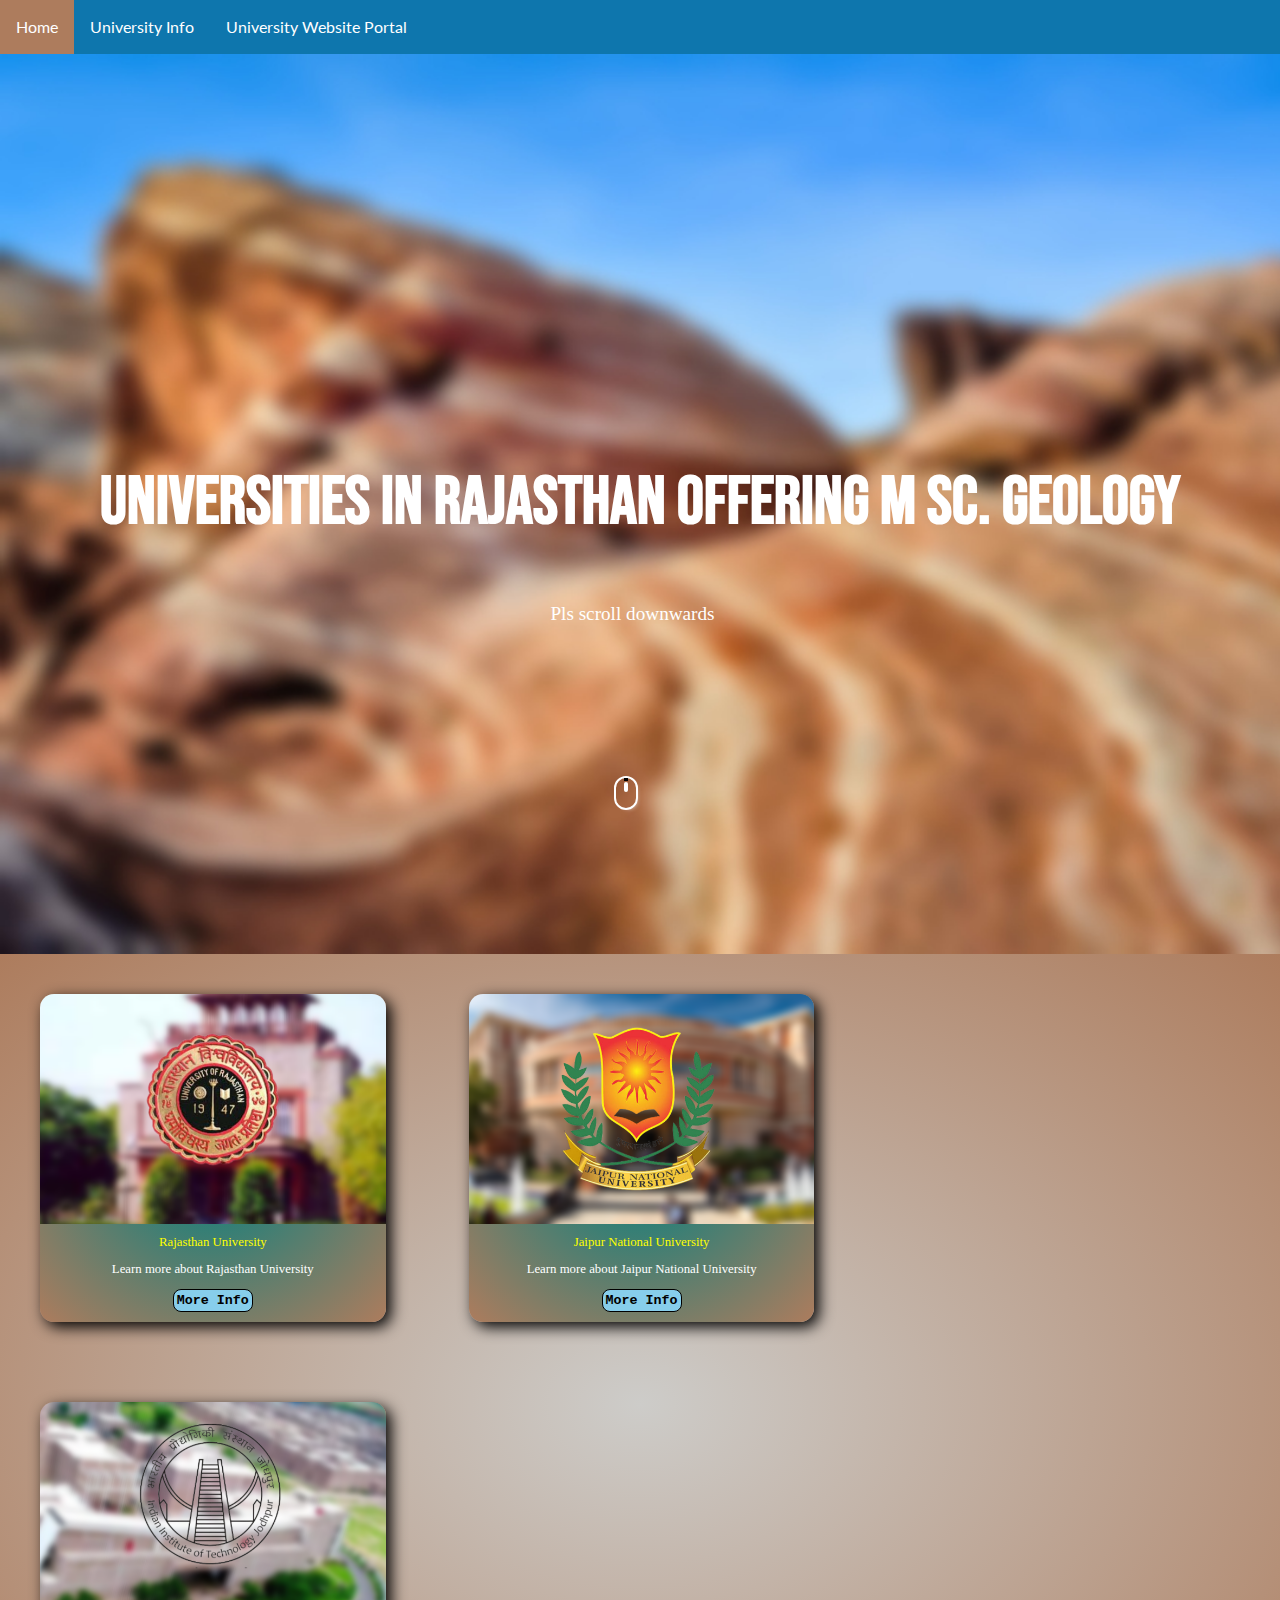
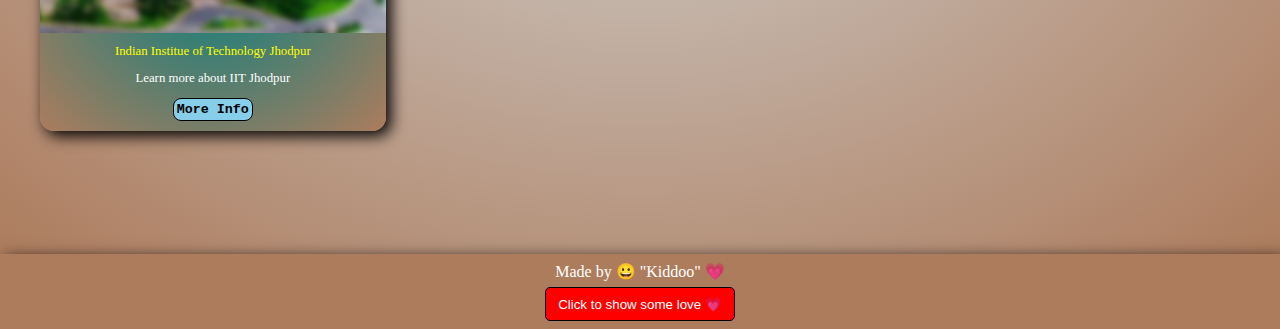
<file: index.html>
<!DOCTYPE html>

<html lang="en">

<head>

    <meta charset="UTF-8">

    <!--Making webiste responsive/adjustable over any device-->
    <meta name="viewport" content="width=device-width, initial-scale=1.0">


    <!--Reference to style links-->
    <link rel="stylesheet" href="style.css">

    <!--title to website-->
    <title>Universities in Rajasthan to pursue MSc. Geology</title>

</head>

<body>

<!-- Main Conatiner for storing sections -->

        <div class="container">

        <!-- Divison for navigation bar --> 

            <div class="navbar">
                <a href="index.html">Home</a>
                <a href="#sect2">University Info</a>
                <div class="dropdown">
                    <button class="dropbtn">University Website Portal 
                        <i class="fa fa-caret-down"></i>
                    </button>
                    <div class="dropdown-content">
                        <a href="https://www.uniraj.ac.in/">Rajasthan University</a>
                        <a href="https://www.uniraj.ac.in/">Jaipur National University</a>
                        <a href="https://www.uniraj.ac.in/">IIT Jhodpur</a>

                    </div>

                </div>

            </div>

            <!--Section 1 of the Page-->

            <section title="Section for Home Page" class="head1" id="sect1">

            <h1 id="header">UNIVERSITIES IN RAJASTHAN OFFERING M Sc. GEOLOGY</h1>
            <p>Pls scroll downwards</p>
            <div class="icon-scroll">
            </div>

            </section>
        
            <!-- Section 2 of page for making image cards -->

            <section title="Sections for Image Cards" class="uni-info" id="sect2">

                <div class="maincard">

                <!-- Image card for Rajasthan University -->

                <div class="uni-info-card">
                    <div class="logo">
                        <a href="https://www.uniraj.ac.in/" target="_blank" rel="noopener noreferrer">
                            <img id="logoimg" src="unirajcard.png">
                        </a>
                    </div>      
                    
                    <div class="t">Rajasthan University
                    </div>

                    <div class="des">

                    <a href="uniraj.htm" target="_blank" rel="noopener noreferrer">
                          <p>Learn more about Rajasthan University</p>
                    </a>      
                       
                        <a href="uniraj.htm" target="_blank" rel="noopener noreferrer">
                            <button>More Info</button>
                        </a>
                    </div>
                </div>

                <!--card for jnu-->

                <div class="uni-info-card">
                    <div class="logo">
                        <a href="" target="_blank" rel="noopener noreferrer">
                            <img id="logoimg" src="jnucard.png">
                        </a>
            
                    </div>

                    <div class="t">Jaipur National University
                    </div>

                    <div class="des">
                        <a href="jaipurnu.htm" target="_blank" rel="noopener noreferrer">
                            <p>Learn more about Jaipur National University</p>
                        </a>
                
                        <a href="jaipurnu.htm" target="_blank" rel="noopener noreferrer">
                            <button>More Info</button>
                        </a>
                    </div>
                </div>


                <!--card for iit jhodpur-->

                <div class="uni-info-card">
                    <div class="logo">
                        <a href="" target="_blank" rel="noopener noreferrer">
                            <img id="logoimg" src="iitjcard.png">
                        </a>
        
                    </div>

                    <div class="t">Indian Institue of Technology Jhodpur
                    </div>

                    <div class="des">
                        <a href="iitjhodpur.htm" target="_blank" rel="noopener noreferrer">
                            <p>Learn more about IIT Jhodpur</p>
                        </a>
                
                        <a href="iitjhodpur.htm" target="_blank" rel="noopener noreferrer">
                            <button>More Info</button>
                        </a>
                    </div>
                </div>

                </div>
                
            </section>

        </div>


<footer>Made by &#128512 "Kiddoo" &#128151 

    <a href="ssl.html" target="_blank" rel="noopener noreferrer"><button id="Showsomelove" >Click to show some love &#128151</button></a>

</footer>
</body>

</html>
</file>
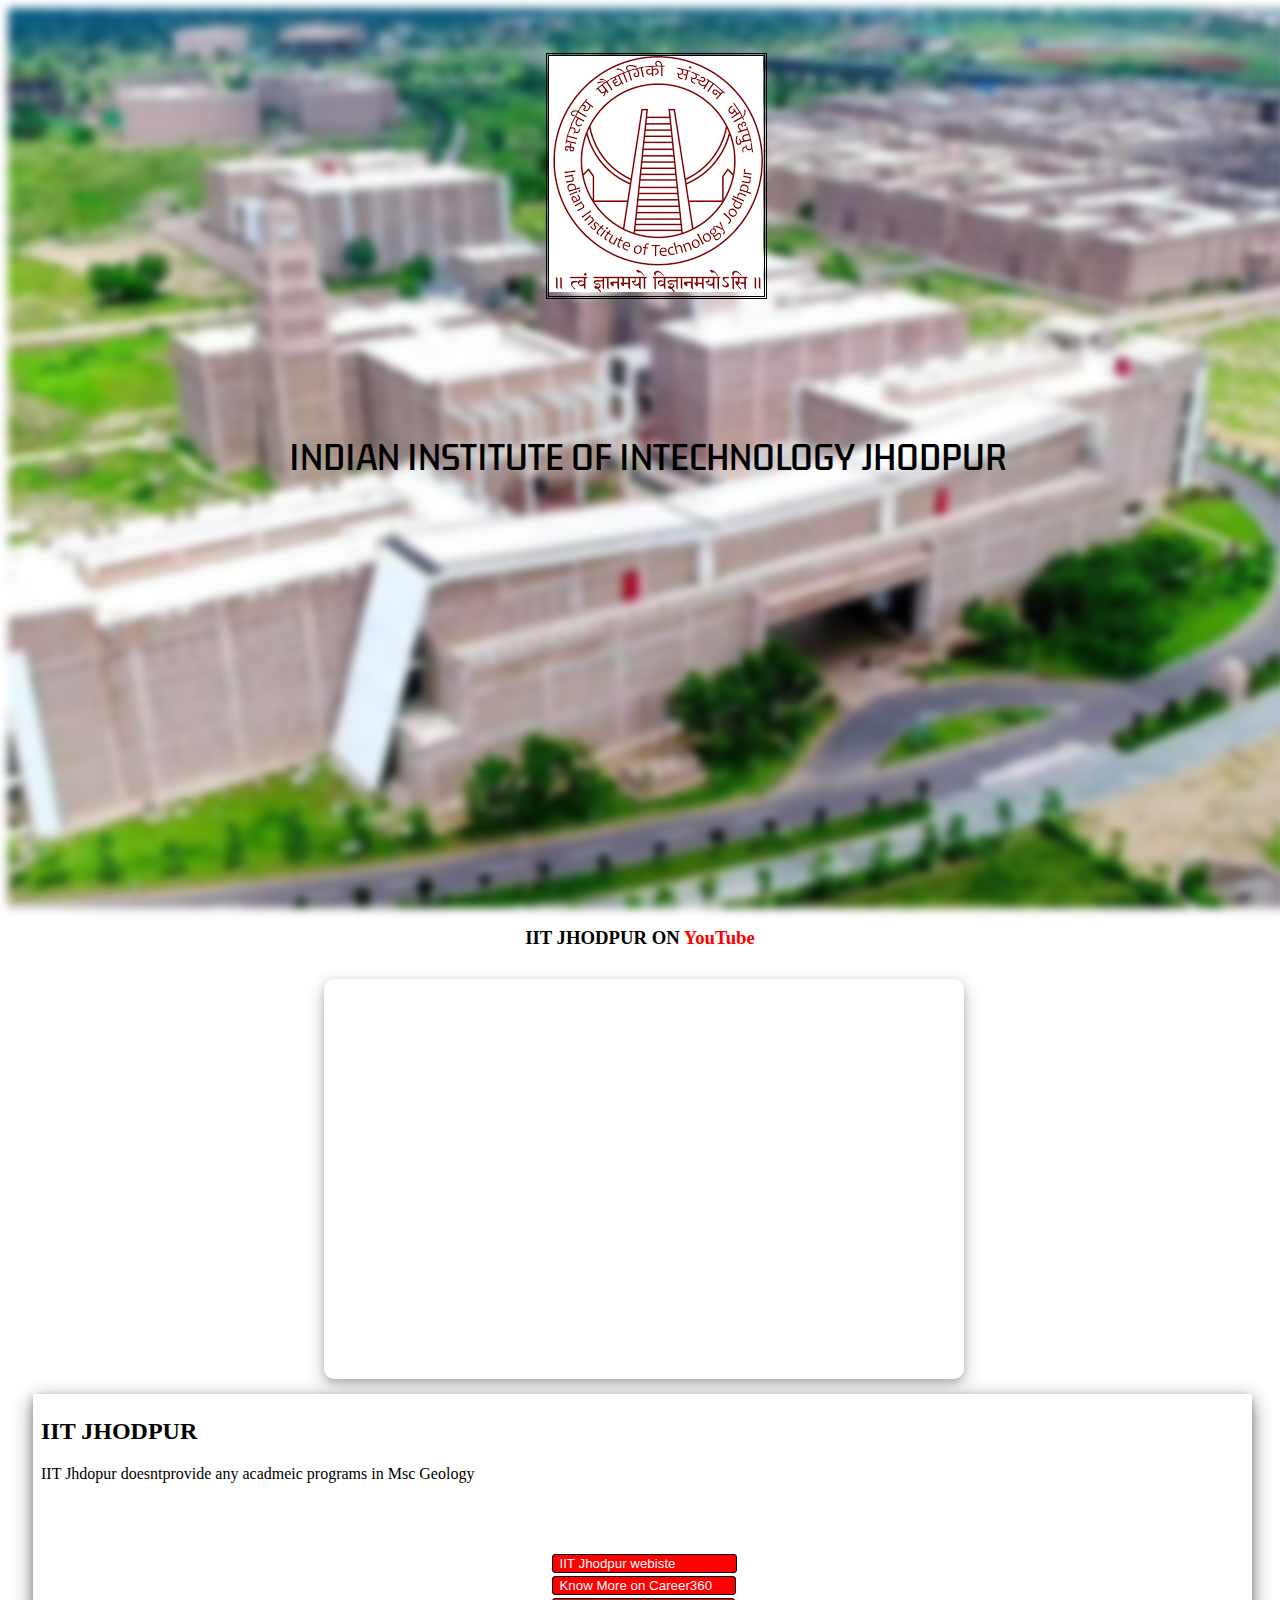
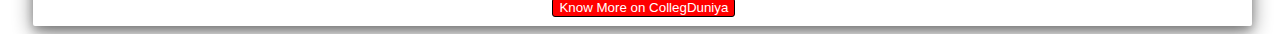
<file: iitjhodpur.htm>
<!DOCTYPE html>
<html lang="en">


<head>
    <!--Making webiste responsive/adjustable over any device-->
    <meta name="viewport" content="width=device-width, initial-scale=1.0">

    <!--Reference to style links-->
    <link rel="stylesheet" href="iitjhodpur.css">

    <title>IIT JHODPUR</title>
</head>

<body>
<div class="main-conatin">

    <section>
    <div class="demoB">
        <div class="backB"></div>
        <div class="frontB">INDIAN INSTITUTE OF INTECHNOLOGY JHODPUR</div>
        <div class="logoB">
            <a href="https://www.iitj.ac.in/" target="_blank" rel="noopener noreferrer">
                <img src="iitjhodpurlogo.png">
            </a>
        </div>
    </div>
</section>

<section class="sect2">
    <div class="iframetext">
        <h3>IIT JHODPUR ON <a style="text-decoration: none;" href="https://www.youtube.com/" target="_blank" rel="noopener noreferrer"><span id="Youc">YouTube</span></a></h3>
        <iframe  src="https://www.youtube-nocookie.com/embed/CK2ZINeVKcQ" title="YouTube video player"
            frameborder="0" allow="accelerometer; autoplay; clipboard-write; encrypted-media; gyroscope; picture-in-picture"
            allowfullscreen></iframe>
    </div>
    <div class="startdiv">
        <p class="start">
        <h2>IIT JHODPUR</h2>
        <p id="intro"> IIT Jhdopur doesntprovide any acadmeic programs in Msc Geology
        </p>
        <pre>


</pre>


</pre>
        </p>
        <div class="siteb">
            <a href="https://iitj.ac.in/"><button id="sitebt">IIT Jhodpur webiste</button></a>
            <a href=""><button id="siteb1">Know More
                    on Career360</button></a>
            <a href=""><button
                    id="site2">Know More on CollegDuniya</button></a>
        </div>
    </div>
</section>


</div>
</body>

</html>
</file>
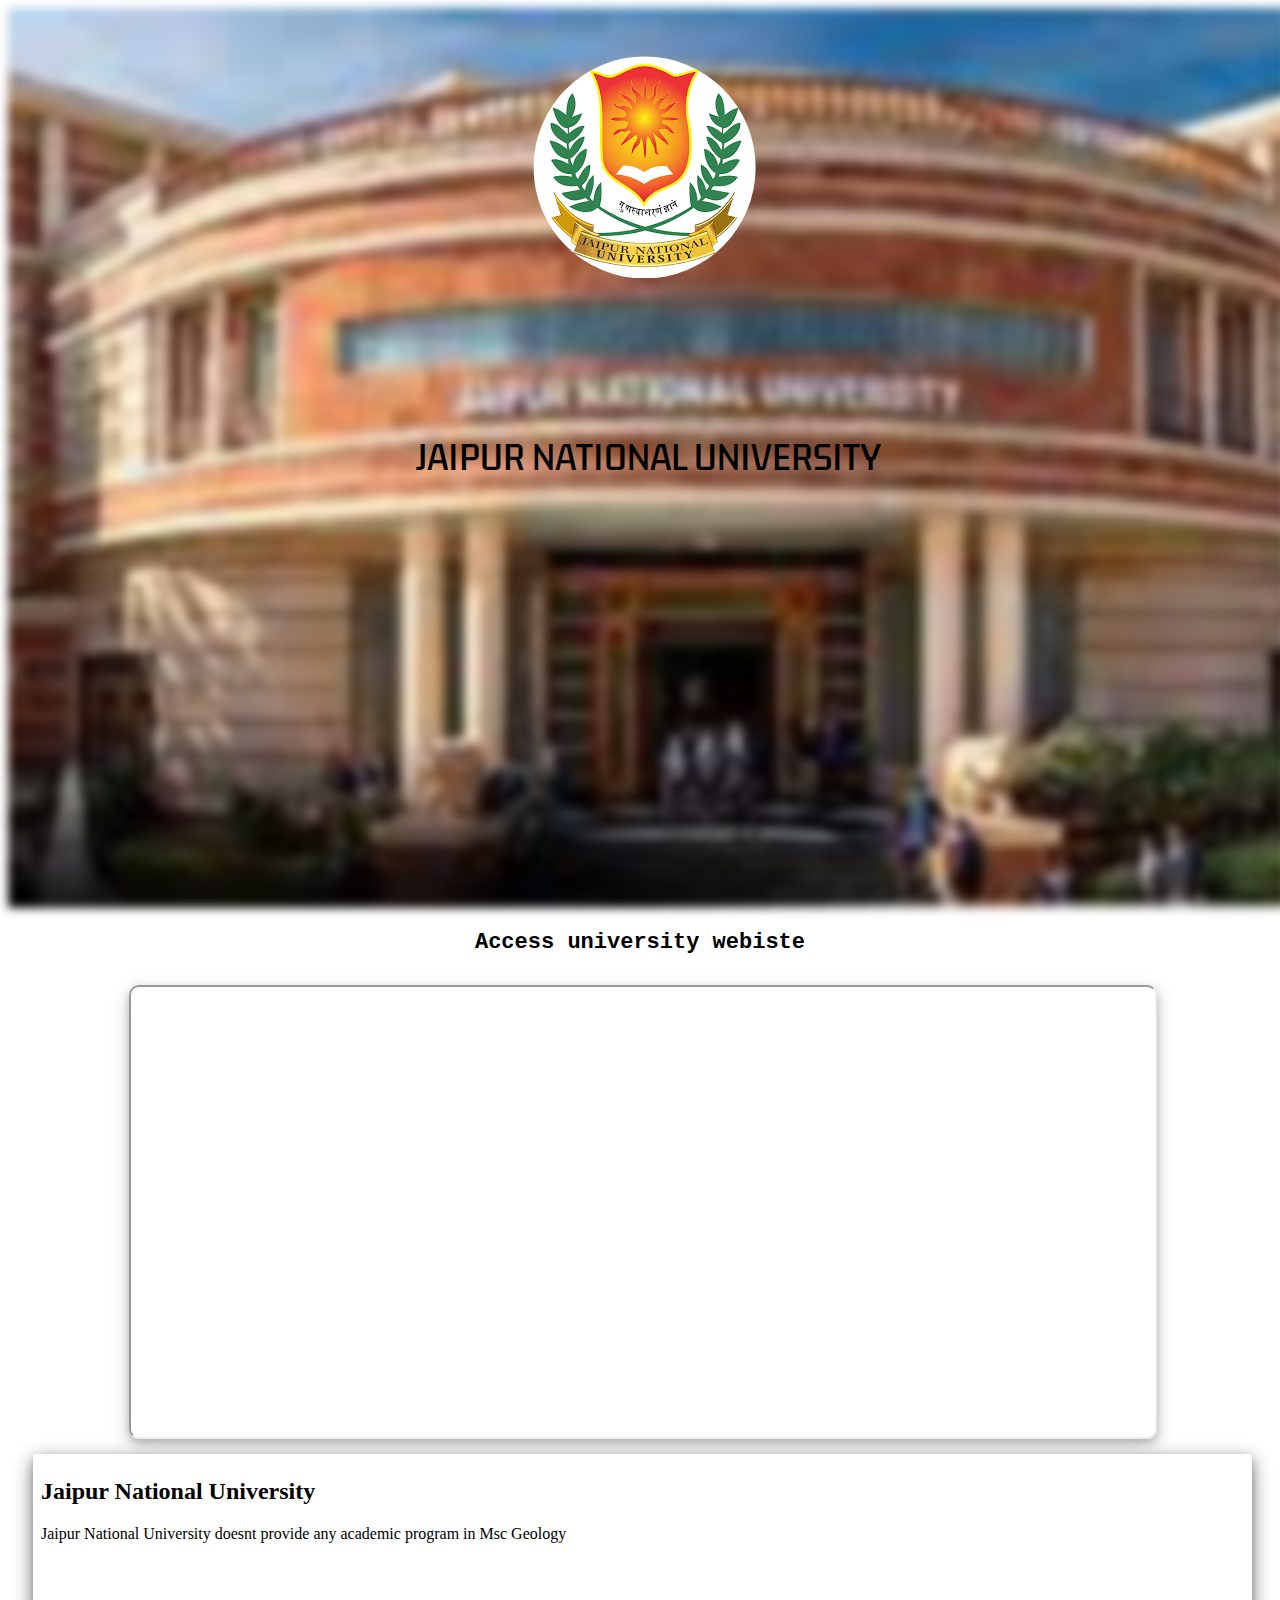
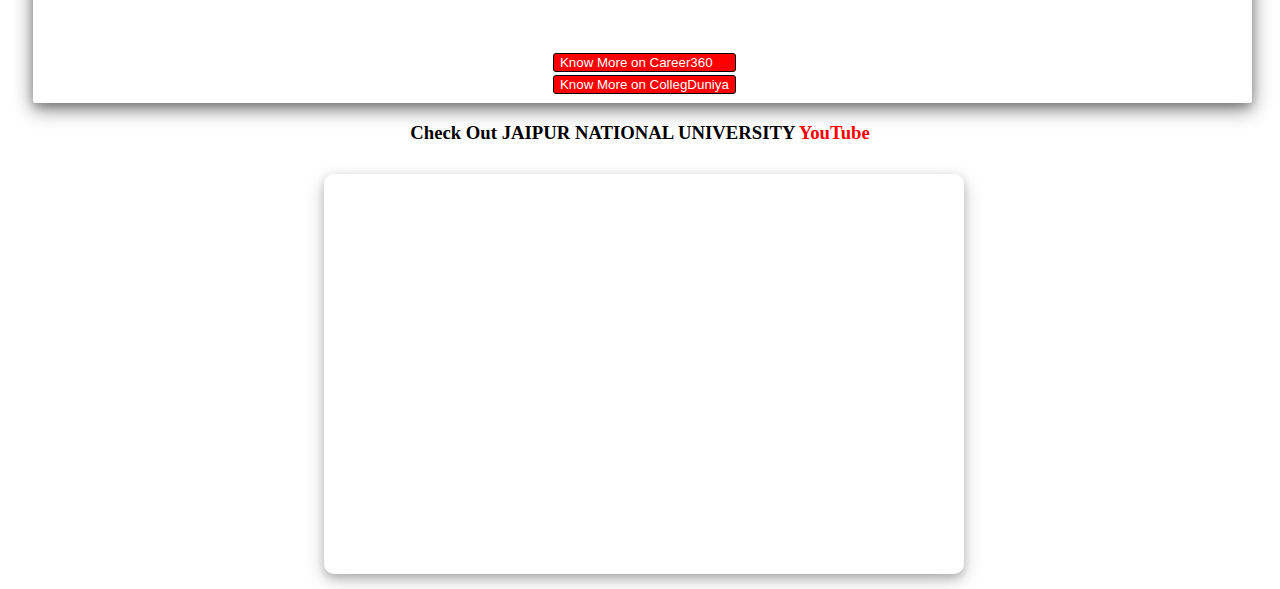
<file: jaipurnu.htm>
<!DOCTYPE html>
<html lang="en">


<head>
    <!--Making webiste responsive/adjustable over any device-->
    <meta name="viewport" content="width=device-width, initial-scale=1.0">

    <!--Reference to style links-->
    <link rel="stylesheet" href="jaipurnu.css">

    <title>JAIPUR NATIONAL UNIVERSITY</title>
</head>

<body>
<div class="main-contain">
<section>
    <div class="demoB">
        <div class="backB"></div>
        <div class="frontB">JAIPUR NATIONAL UNIVERSITY</div>
        <div class="logoB">
            <a href="https://www.jnujaipur.ac.in/" target="_blank" rel="noopener noreferrer">
                <img src="jprnulogo.png">
            </a>
        </div>
    </div>
</section>

<section class="sect2">
    <div class="iframetext">
        <h3 id="acessuni">Access university webiste</h3>
        <iframe src="https://www.jnujaipur.ac.in/" title="university webiste"></iframe>
    </div>
    <div class="startdiv">
        <p class="start">
        <h2>Jaipur National University</h2>
        <p id="intro"> Jaipur National University doesnt provide any academic program in Msc Geology

        </p>
        <pre>


</pre>

<h4 style="color: red;">
</h4>

<pre>

</pre>
        </p>
        <div class="siteb">
            <a href="https://www.careers360.com/university/university-of-rajasthan-jaipur"><button id="siteb1">Know More
                    on Career360</button></a>
            <a href="https://collegedunia.com/university/25853-uniraj-university-of-rajasthan-jaipur/admission"><button
                    id="site2">Know More on CollegDuniya</button></a>
        </div>
    </div>


        <div class="jnuvid">
            <h3>Check Out JAIPUR NATIONAL UNIVERSITY <a style="text-decoration: none;" href="https://www.youtube.com/" target="_blank"
                    rel="noopener noreferrer"><span id="Youc">YouTube</span></a></h3>
            <iframe class="iframe2" src="https://www.youtube-nocookie.com/embed/WljVe-1EnPY" title="YouTube video player" title="YouTube video player" frameborder="0"
                allow="accelerometer; autoplay; clipboard-write; encrypted-media; gyroscope; picture-in-picture"
                allowfullscreen></iframe>
        </div>
</section>














</div>
</body>

</html>
</file>
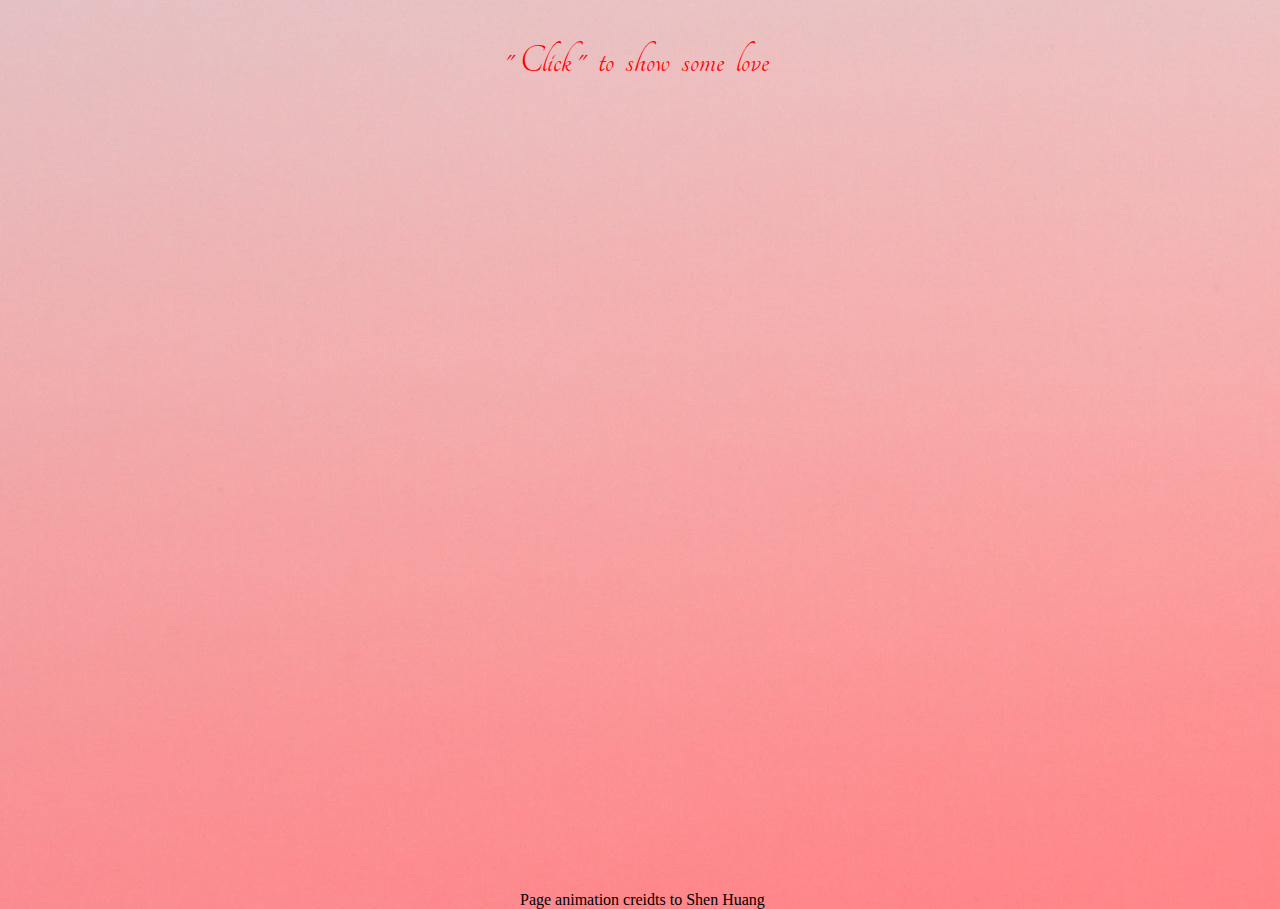
<file: ssl.html>
<!--Copyright to Shen Huang, you can reach me out at shenhuang@live.ca-->

<!DOCTYPE html>
<meta name="viewport" content="width = device-width, initial-scale = 1.0">
<html>

<head>
    <title>Floating Hearts</title>
    <style>
        @import url('https://fonts.googleapis.com/css2?family=Bebas+Neue&family=Kdam+Thmor+Pro&family=Tangerine:wght@700&display=swap');
        body {
            /*background: #ffceed*/
            background-image: url("ssl2.jpg");
            background-repeat: no-repeat;
            background-size: auto;
        }
 
        #ins{
            text-align: center;
            font-family: 'Tangerine', cursive;
            font-size: 40px;
            color: red;
        }

        pre{
            text-align: center;
            font-family: 'Tangerine', cursive;
            font-size: 40px;
            color: red;
        }

        footer{
            position: absolute;
            margin-top: 60%;
            margin-left: 40%;
        }


        @keyframes heartfade {
            0% {
                opacity: 1;
            }

            50% {
                opacity: 0;
            }
        }

        .heart {
            z-index: 999;
            animation: heartfade 6s linear;
            position: absolute;
        }

        .heart:before,
        .heart:after {
            content: "";
            background-color: red;
            position: absolute;
            height: 30px;
            width: 45px;
            border-radius: 15px 0px 0px 15px;
        }

        .heart:before {
            transform: rotate(45deg);
        }

        .heart:after {
            left: 10.5px;
            transform: rotate(135deg);
        }
    </style>
</head>

<body>
    <p id="ins"><pre>" Click "  to  show  some  love </pre></p>
    <p id="ins1">
    <footer>Page animation creidts to Shen Huang</footer>

</body>
<script>

    var brd = document.createElement("DIV");
    document.body.insertBefore(brd, document.getElementById("board"));

    const duration = 3000;
    const speed = 0.5;
    const cursorXOffset = 0;
    const cursorYOffset = -5;

    var hearts = [];

    function generateHeart(x, y, xBound, xStart, scale) {
        var heart = document.createElement("DIV");
        heart.setAttribute('class', 'heart');
        brd.appendChild(heart);
        heart.time = duration;
        heart.x = x;
        heart.y = y;
        heart.bound = xBound;
        heart.direction = xStart;
        heart.style.left = heart.x + "px";
        heart.style.top = heart.y + "px";
        heart.scale = scale;
        heart.style.transform = "scale(" + scale + "," + scale + ")";
        if (hearts == null)
            hearts = [];
        hearts.push(heart);
        return heart;
    }

    var down = false;
    var event = null;

    document.onmousedown = function (e) {
        down = true;
        event = e;
    }

    document.onmouseup = function (e) {
        down = false;
    }

    document.onmousemove = function (e) {
        event = e;
    }

    document.ontouchstart = function (e) {
        down = true;
        event = e.touches[0];
    }

    document.ontouchend = function (e) {
        down = false;
    }

    document.ontouchmove = function (e) {
        event = e.touches[0];
    }

    var before = Date.now();
    var id = setInterval(frame, 5);
    var gr = setInterval(check, 100);

    function frame() {
        var current = Date.now();
        var deltaTime = current - before;
        before = current;
        for (i in hearts) {
            var heart = hearts[i];
            heart.time -= deltaTime;
            if (heart.time > 0) {
                heart.y -= speed;
                heart.style.top = heart.y + "px";
                heart.style.left = heart.x + heart.direction * heart.bound * Math.sin(heart.y * heart.scale / 30) / heart.y * 200 + "px";
            }
            else {
                heart.parentNode.removeChild(heart);
                hearts.splice(i, 1);
            }
        }
    }

    function check() {
        if (down) {
            var start = 1 - Math.round(Math.random()) * 2;
            var scale = Math.random() * Math.random() * 0.8 + 0.2;
            var bound = 30 + Math.random() * 20;
            generateHeart(event.pageX - brd.offsetLeft + cursorXOffset, event.pageY - brd.offsetTop + cursorYOffset, bound, start, scale);
        }
    }

</script>

</html>
</file>
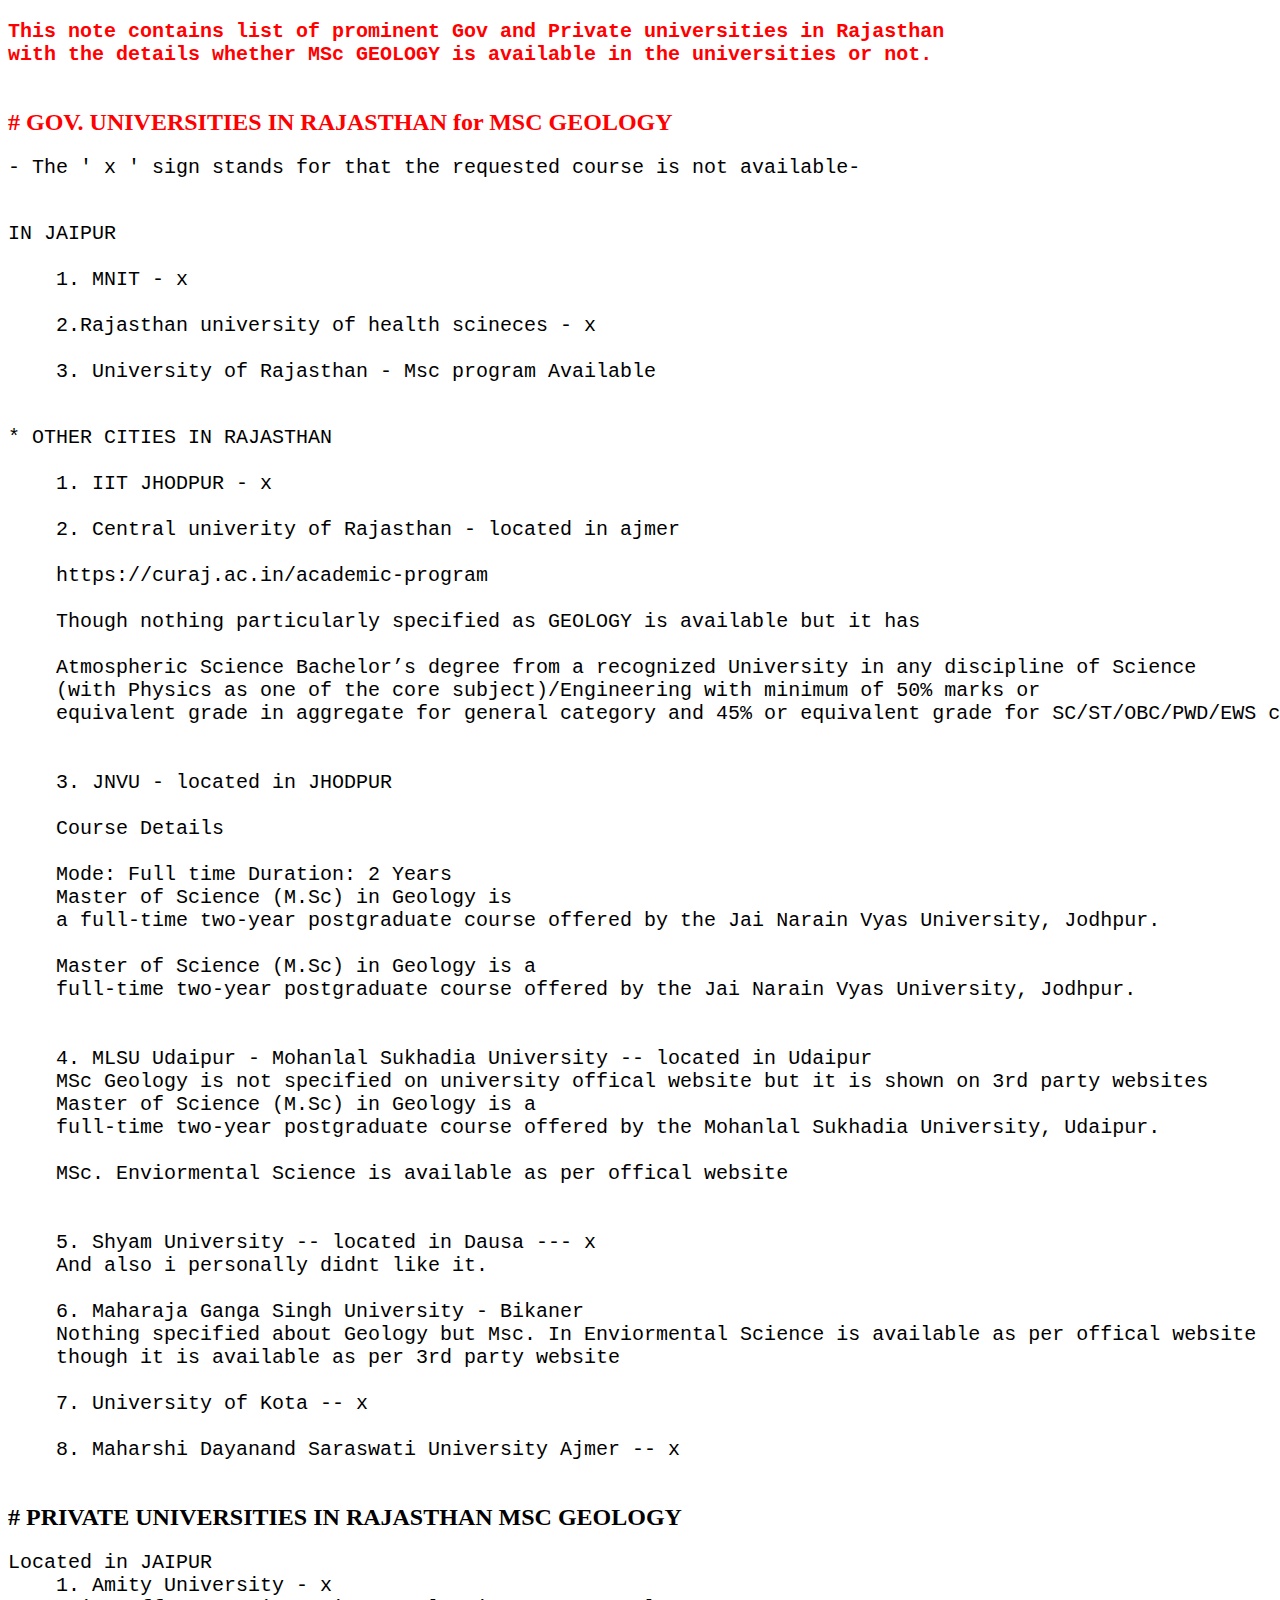
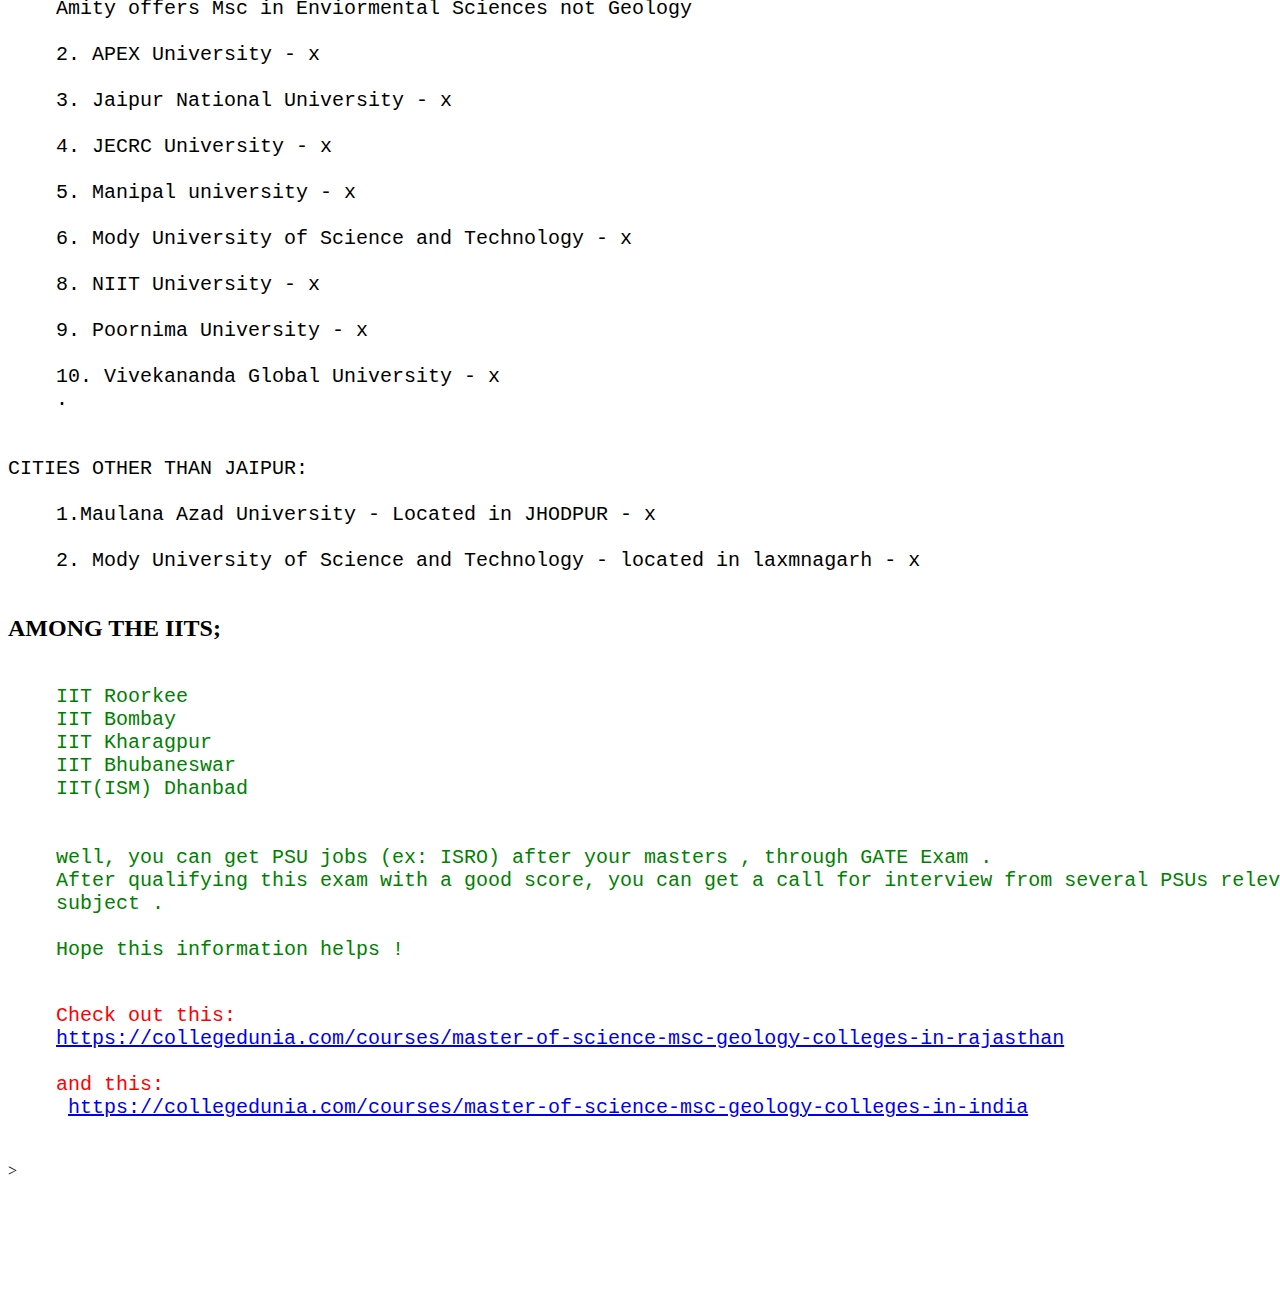
<file: uni_info.html>
<!DOCTYPE html>
<html>
    <style>
        pre{
            font-size: 20px;
        }

        #yell{
            color: green;
        }

        #ln{
            color: red;
        }
    </style>
<body>
    <h3 style="color: red;"><pre>
This note contains list of prominent Gov and Private universities in Rajasthan 
with the details whether MSc GEOLOGY is available in the universities or not.
    </pre>
    </h3>
    
    <h2 style="color: red;"> 
    # GOV. UNIVERSITIES IN RAJASTHAN
    for
    MSC GEOLOGY
    </h2>
    <pre>
- The ' x ' sign stands for that the requested course is not available-
    </pre>
    <p>
    <pre>
IN JAIPUR
    
    1. MNIT - x
    
    2.Rajasthan university of health scineces - x
    
    3. University of Rajasthan - Msc program Available
    </pre>
    </p>
    
    <p>
        <pre>
* OTHER CITIES IN RAJASTHAN
    
    1. IIT JHODPUR - x
    
    2. Central univerity of Rajasthan - located in ajmer
    
    https://curaj.ac.in/academic-program
    
    Though nothing particularly specified as GEOLOGY is available but it has
    
    Atmospheric Science Bachelor’s degree from a recognized University in any discipline of Science
    (with Physics as one of the core subject)/Engineering with minimum of 50% marks or
    equivalent grade in aggregate for general category and 45% or equivalent grade for SC/ST/OBC/PWD/EWS candidates
    
    
    3. JNVU - located in JHODPUR
    
    Course Details
    
    Mode: Full time Duration: 2 Years
    Master of Science (M.Sc) in Geology is
    a full-time two-year postgraduate course offered by the Jai Narain Vyas University, Jodhpur.
    
    Master of Science (M.Sc) in Geology is a
    full-time two-year postgraduate course offered by the Jai Narain Vyas University, Jodhpur.
    

    4. MLSU Udaipur - Mohanlal Sukhadia University -- located in Udaipur
    MSc Geology is not specified on university offical website but it is shown on 3rd party websites
    Master of Science (M.Sc) in Geology is a
    full-time two-year postgraduate course offered by the Mohanlal Sukhadia University, Udaipur.
    
    MSc. Enviormental Science is available as per offical website
    
    
    5. Shyam University -- located in Dausa --- x
    And also i personally didnt like it.
    
    6. Maharaja Ganga Singh University - Bikaner
    Nothing specified about Geology but Msc. In Enviormental Science is available as per offical website
    though it is available as per 3rd party website
    
    7. University of Kota -- x
    
    8. Maharshi Dayanand Saraswati University Ajmer -- x
    </pre>
    </p>
    
    <h2>
    # PRIVATE UNIVERSITIES IN RAJASTHAN
     MSC GEOLOGY
</h2>

<p>
    <pre>
Located in JAIPUR
    1. Amity University - x
    Amity offers Msc in Enviormental Sciences not Geology
    
    2. APEX University - x
    
    3. Jaipur National University - x
    
    4. JECRC University - x
    
    5. Manipal university - x
    
    6. Mody University of Science and Technology - x
    
    8. NIIT University - x
    
    9. Poornima University - x
    
    10. Vivekananda Global University - x
    .
    
    
CITIES OTHER THAN JAIPUR:
    
    1.Maulana Azad University - Located in JHODPUR - x
    
    2. Mody University of Science and Technology - located in laxmnagarh - x
    </pre>
    
</p>
<h2>
    AMONG THE IITS;
</h2>
<p>
    <pre id="yell">

    IIT Roorkee
    IIT Bombay
    IIT Kharagpur
    IIT Bhubaneswar
    IIT(ISM) Dhanbad


    well, you can get PSU jobs (ex: ISRO) after your masters , through GATE Exam .
    After qualifying this exam with a good score, you can get a call for interview from several PSUs relevant to your
    subject .
    
    Hope this information helps !
    </pre>
</p>
<p>
    <pre id="ln">
    Check out this:
    <a href="https://collegedunia.com/courses/master-of-science-msc-geology-colleges-in-rajasthan"  target="_blank" rel="noopener noreferrer">https://collegedunia.com/courses/master-of-science-msc-geology-colleges-in-rajasthan</a>
    
    and this:
     <a href="https://collegedunia.com/courses/master-of-science-msc-geology-colleges-in-india"  target="_blank" rel="noopener noreferrer">https://collegedunia.com/courses/master-of-science-msc-geology-colleges-in-india</a>
    </pre>
</p>
</body>
</html>>
</file>
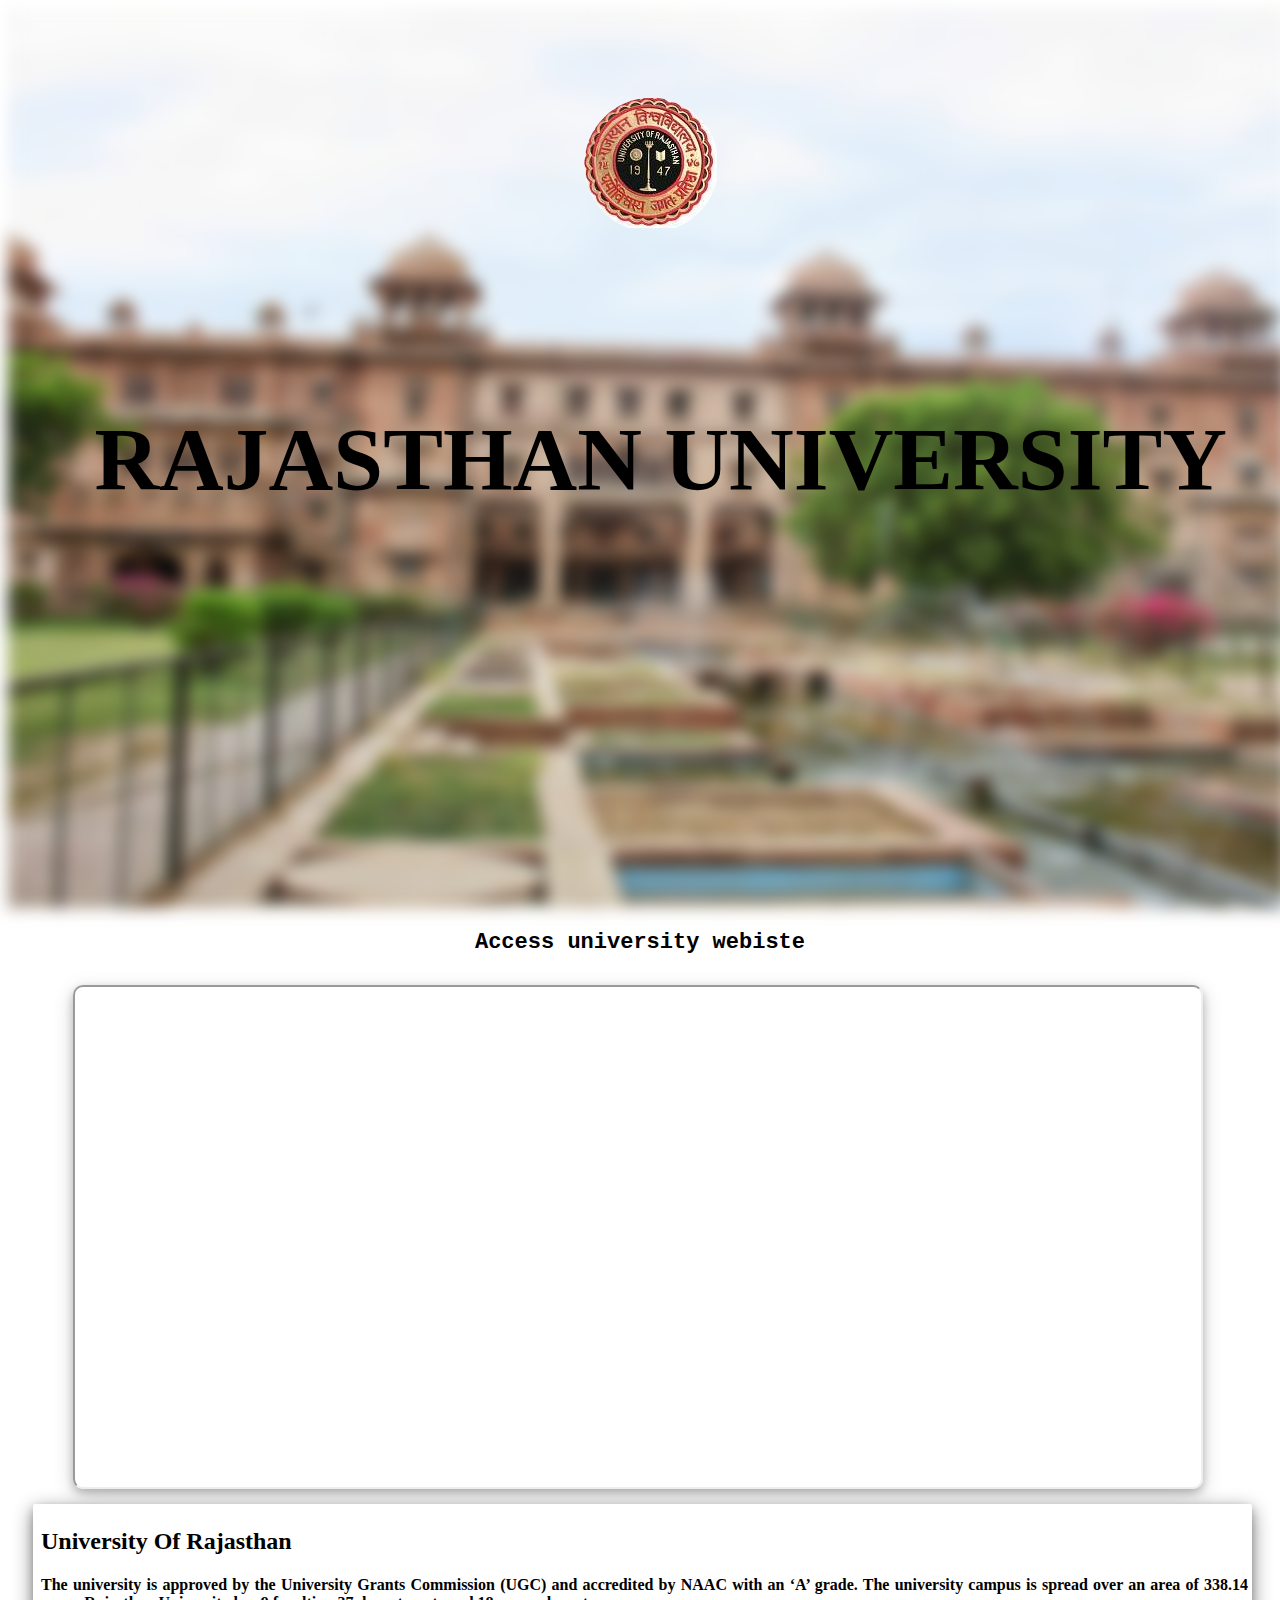
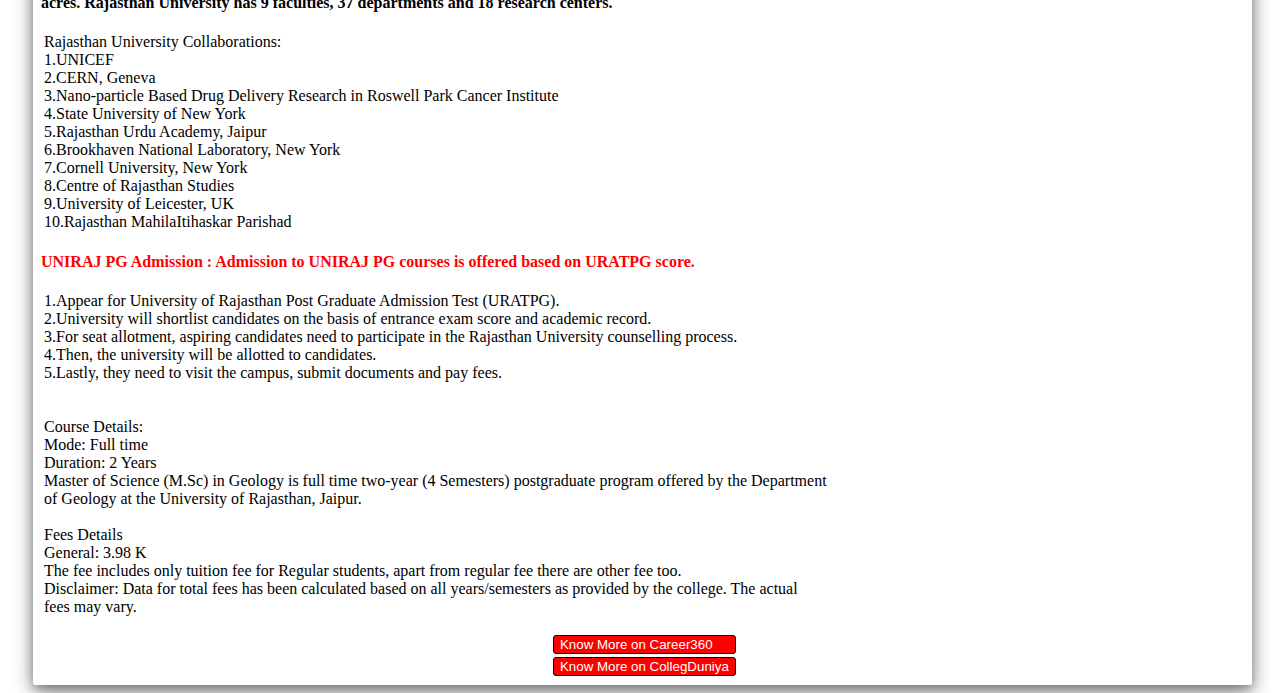
<file: uniraj.htm>
<!DOCTYPE html>
<html lang="en">


<head>
<!--Making webiste responsive/adjustable over any device-->
<meta name="viewport" content="width=device-width, initial-scale=1.0">

<!--Reference to style links-->
<link rel="stylesheet" href="uniraj.css">

<title>RAJASTHAN UNIVERSITY</title>
</head>
<body>
<div class="main-contain">
<section>
<div class="demoB">
    <div class="backB"></div>
    <div class="frontB">
        <h1><pre id="headpre"> RAJASTHAN UNIVERSITY</pre></h1> 
    </div>
    <div class="logoB">
        <a href="https://www.uniraj.ac.in/" target="_blank"rel="noopener noreferrer">
            <img src="unirajlogo.JPG">
        </a>
    </div>
</div>
</section>

<section class="sect2">
<div class="iframetext">
<h3 id="acessuni">Access university webiste</h3>
        <iframe  src="https://www.uniraj.ac.in/" title="university webiste"></iframe>
</div>
<div class="startdiv">
<p class="start">
<h2>University Of Rajasthan</h2>
<h4 id="intro">
The university is approved by the University Grants Commission (UGC) and accredited by NAAC with an ‘A’ grade. The
university campus is spread over an area of 338.14 acres. Rajasthan University has 9 faculties, 37 departments and 18
research centers.
</h4>
<pre>
Rajasthan University Collaborations:
1.UNICEF
2.CERN, Geneva
3.Nano-particle Based Drug Delivery Research in Roswell Park Cancer Institute
4.State University of New York
5.Rajasthan Urdu Academy, Jaipur
6.Brookhaven National Laboratory, New York
7.Cornell University, New York
8.Centre of Rajasthan Studies
9.University of Leicester, UK
10.Rajasthan MahilaItihaskar Parishad
</pre>
<h4 style="color: red;">
UNIRAJ PG Admission :

Admission to UNIRAJ PG courses is offered based on URATPG score.
</h4>
<pre>
1.Appear for University of Rajasthan Post Graduate Admission Test (URATPG).
2.University will shortlist candidates on the basis of entrance exam score and academic record.
3.For seat allotment, aspiring candidates need to participate in the Rajasthan University counselling process.
4.Then, the university will be allotted to candidates.
5.Lastly, they need to visit the campus, submit documents and pay fees.


Course Details:
Mode: Full time
Duration: 2 Years
Master of Science (M.Sc) in Geology is full time two-year (4 Semesters) postgraduate program offered by the Department
of Geology at the University of Rajasthan, Jaipur.

Fees Details
General: 3.98 K
The fee includes only tuition fee for Regular students, apart from regular fee there are other fee too.
Disclaimer: Data for total fees has been calculated based on all years/semesters as provided by the college. The actual
fees may vary.
</pre>
</p>
<div class="siteb">
<a href="https://www.careers360.com/university/university-of-rajasthan-jaipur"><button id="siteb1">Know More on Career360</button></a>
<a href="https://collegedunia.com/university/25853-uniraj-university-of-rajasthan-jaipur/admission"><button id="site2">Know More on CollegDuniya</button></a>
</div>
</div>
</section>
</div>


</body>
</html>
</file>
<file: style.css>
/* Importing Google Fonts! */

@import url('https://fonts.googleapis.com/css2?family=Bebas+Neue&display=swap');
@import url('https://fonts.googleapis.com/css2?family=Kdam+Thmor+Pro&display=swap');
@import url('https://fonts.googleapis.com/css2?family=Bebas+Neue&family=Kdam+Thmor+Pro&family=Lato:wght@900&family=Tangerine:wght@700&display=swap');

/* Gives styles for all elements */

*{
    margin: 0;
    padding: 0;
}

/* Giving styles for body elements! */

body{

    /*font-family: 'Kdam Thmor Pro', sans-serif;*/
    /*background: radial-gradient(skyblue,#5b5d5e);*/
    line-height: 1.6;
    height: 100vh;

}


/* Main Container for Sections */
  .container{

    width: 100;
    height: 100;
    /*Smooth scroll*/
    overflow-y: scroll ;
    scroll-behavior: smooth;
    scroll-snap-type: y mandatory;
}


/* Defining the navigation bar*/

/* div .navbar for site naviagtion bar */
.navbar{
  overflow: hidden;
  background-color: rgb(14, 118, 173,2.5);
}

/* nabar a for items inside the navigations bar*/

.navbar a{
  float: left;
  font-family: 'Lato', sans-serif;
  font-size: 16px;
  color: white;
  text-align: center;
  padding: 14px 16px;
  text-decoration: none;
}

/* dropdown divisions for navigation bar */

.dropdown{
  margin-top: 2.7px;
  padding-right: 5px;
  float: left;
  overflow: hidden;
}

/* Button to dropdown navigation */

.dropdown .dropbtn{
  font-size: 16px;
  font-family: 'Lato', sans-serif;
  border: none;
  outline: none;
  color: white;
  padding: 14px 16px;
  background-color: inherit;
  margin: 0;
}

/* Hover animations for navbar a and dropbtn and dropdown*/

.navbar a:hover, .dropdown:hover .dropbtn{
  background-color: #AD7C5D;
}

/* Defining Dropdown Content Styles*/

.dropdown-content{
  display: none;
  position: absolute;
  background-color: #f9f9f9;
  min-width: 160px;
  box-shadow: 0px 8px 16px 0px rgba(0, 0, 0, 0.2);
  z-index: 1;
}

.dropdown-content a{
  float: none;
  font-size: 16px;
  padding: 14px 16px;
  font-family: 'Lato', sans-serif;
  color: #000;
  padding: 12px 16px;
  text-decoration: none;
  display: block;
  text-align: left;
}

.dropdown-content a:hover{
  background-color: #ddd;
}

.dropdown:hover .dropdown-content{
  display: block;

}


/* defining sections for page*/

/* Head one for main heading and scroll instrucitons icon */

.head1{
    background-image: url("geosickblur.jpg");
    background-size: cover;
    background-repeat: no-repeat;

    display: flex;
    flex-direction: column;
    align-items: center;
    justify-content: center;
    text-align: center ;
    width: 100%;
    height: 100vh;
    font-size: 5.2vw;
    scroll-snap-align: center;
}

.head1 h1{
    font-family:'Bebas Neue', cursive;
    color: white;
    font-size: 5.2vw;
    animation: glow 1.7s ease-in-out infinite alternate,netflix_style 4.1s;
}

.head1 p{

    color: white;
    font-size: 1.5vw;
    position: absolute;
    bottom: 30vh;
    left: 43vw;
    animation: fadeIn ease 2.8s;

}

/* Defining divison for icon of scrolling*/

.head1 .icon-scroll {
  width: 20px;
  height: 30px;
  border: 2px solid white;
  border-radius: 15px;
  position: absolute;
  bottom: 10vh;
  left: 48vw;
  animation: fadeIn ease 2.8s;;
  box-shadow: 3px 3px 5px -5px white;
}

.head1 .icon-scroll::before {
  content: "";
  width: 4px;
  height: 10px;
  background: white;
  border-radius:  100px;
  position: absolute;
  left: 8px;
  animation: fadeIn ease 2.8s;
  bottom: 16px;
}

.head1 .icon-scroll::after {
  content: "";
  width: 4px;
  height: 3px;
  background-color: black;
  position: absolute;
  left: 8px;
  display: block;
  animation: scroll ease 1.0s infinite,fadeIn ease 2.0s;
}

/*Netflix Animation for Main heading text of the page*/

@keyframes netflix_style {
  0% {
    color: #AD7C5D;  
  }
  10% {

    color: #AD7C5D;  
  }
    20% {

    color: white;  
    }
  40%{
    
    color: #f3f3f3;
  }

  50% {
    color: #f3f3f3;
  }
  60% {
    color: white;
    text-shadow: none;
  }
  75% {
    opacity: 1;
  }
}


/* Glow animaton for main text */

  @keyframes glow {
    from {
      text-shadow: 0 0 20px black;
    }
    to {
      text-shadow: 0 0 30px blue, 0 0 10px red;
    }
  }


/* styles and animation for scroller Instructions */

@keyframes scroll {
  from {
    top: 5px;
  }
  to {
    top: 18px;
  }
  100% {
    opacity: 0;
  }
}

/* Fade in animation for scroller insturctions*/

@keyframes fadeIn {
    0% { 
      opacity: 0;
    }
    5%{
      opacity: 0;
    }
    60%{
      opacity: 8;
    }
    100% { 
      opacity: 1;
    }
  }




/* Defining For section two namely .uni-info */
.uni-info{
    background: radial-gradient(#CDCCC9,#AD7C5D);
    display: flex;
    scroll-snap-align: center;
    flex-direction: column;
    width: 100%;
    height: 100vh;
    font-size: 1vw;
}

/* Image cards in section 2*/

/* Card Elemnts storage area is inside the divison .maincrad */

/* Divison of card area to store card elements */

.uni-info-card{
  width: 27%;
  color: yellow;
  display: inline-block;
  background: radial-gradient(teal,#AD7C5D);
  border-radius: 14px;
  margin: 40px;
  box-shadow: 5px 5px 15px black;

}

.uni-info-card:hover{
    box-shadow: 6px 6px 18px yellowgreen;
    transition: .35s;

}

.logo img{
  border-top-left-radius: 14px;
  border-top-right-radius: 14px;
  width: 100%;
}

.t{
  text-align: center;
  padding: 2px;
}

.des a,.des p {
  text-decoration: none;
  color: #fff;
  text-align: center;
  padding: 2px;
  display: flex;
  justify-content: center;
}

.des button{
  font-family: monospace;
  color: black;
  font-weight: bolder;
  margin-top: 4px;
  margin-bottom: 8px ;
  background-color: skyblue;
  border: 1px solid black;
  padding: 3px;
  border-radius: 8px;
  cursor: pointer;
}

.des button:hover{
  background-color: red;
  color: white;
  transition: .15s;
}

/* Styles for footer */

footer{
  display: grid;
  justify-content: center;
  text-align: center;
  padding: 5px;
  background-color: #AD7C5D;
  color: white;
  box-shadow: 5px 5px 15px black;

}

/* Footer button  styles and Heartbeat animation*/

#Showsomelove{
  border: 1.5px solid black ;
  border-radius: 5px;
  margin-top: 3px;
  padding-top: 1px;
  padding-bottom: 1px;
  padding-left: 2px;
  padding-right: 2px;
  margin-bottom: 3px;
  width: 190px;
  height: 34px;
}

#Showsomelove{
  background-color: red;
  animation: beat .50s infinite alternate;
  color: white;
  transition: .1s;
}

@keyframes beat{
	to { transform: scale(.75); }
}
</file>
<file: iitjhodpur.css>
@import url('https://fonts.googleapis.com/css2?family=Bebas+Neue&display=swap');
@import url('https://fonts.googleapis.com/css2?family=Bebas+Neue&family=Kdam+Thmor+Pro&display=swap');


/* Size of bg image container*/
.demoB{
    
    height: 100vh;
    width: 100vw;
}

.demoB{
    position: relative;
}

.backB, .frontB{
    position: absolute;
    top:0;
    left:0;
    width: 100%;
    height: 100%;
}


.backB{
    z-index: 1;
}
.frontB{
    z-index: 2;
}
.logoB{
    z-index: 2;
}

/* Blurred bg image*/
.backB{
    background: url("iitjhodpurbg.jpg") ;
    background-repeat: no-repeat;
    background-position: center;
    background-size: cover;
    filter: blur(5px);

}

/*Front text*/
.frontB{
    display: flex;
    text-align: center;
    align-items: center;
    justify-content: center;

    color: black;
    font-size: 2.0rem;
    font-family: 'Kdam Thmor Pro', sans-serif;

}

/* logo image*/
.logoB{
    position: relative;
    width: 215px;
    border: 3px solid black;
    border-style: double;
    top: 5%;
    left: 42%;
}

.iframetext{
    text-align: center;
}

.iframetext #Youc{
    color: red;
}

iframe{
  display: block;
  box-shadow: 0 4px 8px 0 rgba(0, 0, 0, 0.2), 0 6px 20px 0 rgba(0, 0, 0, 0.19);
  border-radius: 10px;
  margin-top: 30px;
  margin-left: 25%;
  width: 50vw;
  height: 400px;
  margin-bottom: 15px;
}


iframe:hover{
      box-shadow: 0 4px 8px 0 yellowgreen, 0 6px 20px 0 lightgreen;

}

#intro{
    text-align: justify;
    font-family: Cambria, Cochin, Georgia, Times, 'Times New Roman', serif;
    font-size: medium;
}

pre{
    text-align: left;
    background: white;
    font-family:Georgia, 'Times New Roman', Times, serif;
    border-radius: 5px;
    padding-left: 3px;
    color: black;
}



.startdiv{
    background-color: white;
    box-shadow: 0 4px 8px 0 rgba(0, 0, 0, 0.2), 0 6px 20px 0 grey;
    border-radius: 2px;
    width: 90;
    margin-left: 25px;
    margin-right: 20px;
    padding-left: 8px;
    padding-top: 4px;
    padding-bottom: 4px;
    padding-right: 4px;
}

.startdiv:hover{
    transition: .3s;
    box-shadow: 0 4px 8px 0 red, 0 6px 20px 0 green;
}

.siteb{
    display: grid;
    justify-content: center;
}

button{
    color:white;
    margin-top: 3px;
    background: red;
    border-radius: 3px;
    border: 1px solid black;
}

button:hover{
    background: green;
    transition: 4ms;
    box-shadow: 0 4px 8px 0 red, 0 6px 20px 0 green;

}

#sitebt{
    padding-right: 60px ;
}

#siteb1{
    padding-right: 22.5px;
}

#site2{
    margin-bottom: 5px;
}
</file>
<file: jaipurnu.css>
@import url('https://fonts.googleapis.com/css2?family=Bebas+Neue&display=swap');
@import url('https://fonts.googleapis.com/css2?family=Bebas+Neue&family=Kdam+Thmor+Pro&display=swap');


/*Size of bg image container*/
.demoB{
    height: 100vh;
    width: 100vw;
}

.demoB{
    position: relative;
}

.backB, .frontB{
    position: absolute;
    top:0;
    left:0;
    width: 100%;
    height: 100%;
}


.backB{
    z-index: 1;
}
.frontB{
    z-index: 2;
}
.logoB{
    z-index: 2;
}

/* Blurred bg image*/
.backB{
    background: url("jprnubg.jpg") ;
    background-repeat: no-repeat;
    background-position: center;
    background-size: cover;
    filter: blur(5px);

}

/*Front text*/
.frontB{
    display: flex;
    text-align: center;
    align-items: center;
    justify-content: center;

    color: black;
    font-size: 2.0rem;
    font-family: 'Kdam Thmor Pro', sans-serif;

}

/* logo image*/
.logoB{
    position: relative;
    -webkit-clip-path: circle(50% at 52% 50%) ;
    width: 215px;
    top: 5%;
    left: 41%;
}

#acessuni{
    font-size: 22px;
    font-family: monospace;
}

.iframetext{
    text-align: center;

}

iframe{
  display:block;
  box-shadow: 0 4px 8px 0 rgba(0, 0, 0, 0.2), 0 6px 20px 0 rgba(0, 0, 0, 0.19);
  border-radius: 10px;
  margin-top: 30px;
  margin-left: 121px;
  width: 80vw;
  height: 450px;
  margin-bottom: 15px;
}


iframe:hover{
      box-shadow: 0 4px 8px 0 yellowgreen, 0 6px 20px 0 lightgreen;


}

#intro{
    text-align: justify;
    font-family: Cambria, Cochin, Georgia, Times, 'Times New Roman', serif;
    font-size: medium;
}

pre{
    text-align: left;
    background: white;
    font-family:Georgia, 'Times New Roman', Times, serif;
    border-radius: 5px;
    padding-left: 3px;
    color: black;
}

.startdiv{
    background-color: white;
    box-shadow: 0 4px 8px 0 rgba(0, 0, 0, 0.2), 0 6px 20px 0 grey;
    border-radius: 2px;
    width: 90;
    margin-left: 25px;
    margin-right: 20px;
    padding-left: 8px;
    padding-top: 4px;
    padding-bottom: 4px;
    padding-right: 4px;
}

.startdiv:hover{
    transition: .3s;
    box-shadow: 0 4px 8px 0 red, 0 6px 20px 0 green;
}

.siteb{
    display: grid;
    justify-content: center;
}

button{
    color:white;
    margin-top: 3px;
    background: red;
    border-radius: 3px;
    border: 1px solid black;
}

button:hover{
    background: green;
    transition: 4ms;
    box-shadow: 0 4px 8px 0 red, 0 6px 20px 0 green;

}

#siteb1{
    padding-right: 22.5px;
}

#site2{
    margin-bottom: 5px;
}



.jnuvid{
    text-align: center;
}

.jnuvid #Youc{
    color: red;
}

.iframe2{
  display: block;
  box-shadow: 0 4px 8px 0 rgba(0, 0, 0, 0.2), 0 6px 20px 0 rgba(0, 0, 0, 0.19);
  border-radius: 10px;
  margin-top: 30px;
  margin-left: 25%;
  width: 50vw;
  height: 400px;
  margin-bottom: 15px;
}


.iframe2:hover{
      box-shadow: 0 4px 8px 0 yellowgreen, 0 6px 20px 0 lightgreen;

}
</file>
<file: uniraj.css>
@import url('https://fonts.googleapis.com/css2?family=Bebas+Neue&display=swap');
@import url('https://fonts.googleapis.com/css2?family=Bebas+Neue&family=Kdam+Thmor+Pro&display=swap');


/*Size of bg image container*/
.demoB{
    height: 100vh;
    width: 100vw;
}

.demoB{
    position: relative;
}

.backB, .frontB{
    position: absolute;
    top:0;
    left:0;
    width: 100%;
    height: 100%;
}


.backB{
    z-index: 1;
}
.frontB{
    z-index: 2;
}
.logoB{
    z-index: 2;
}

/* Blurred bg image*/
.backB{
    background: url("unirajbg.jpg") ;
    background-repeat: no-repeat;
    background-position: center;
    background-size: cover;
    filter: blur(8px);

}

/*Front text*/
.frontB{
    display: flex;
    text-align: center;
    align-items: center;
    justify-content: center;

    color: black;
    font-size: 2.8rem;
    font-family: 'Kdam Thmor Pro', sans-serif;

}

/* logo image*/
.logoB{
    position: relative;
    -webkit-clip-path: circle(50% at 50% 50%) ;
    width: 135px;
    top: 10%;
    left: 45%;
}

#headpre{
    background: none;
}

#acessuni{
    font-size: 22px;
    font-family: monospace;
}


.iframetext{
    text-align: center;

}

iframe{
  display:block;
  box-shadow: 0 4px 8px 0 rgba(0, 0, 0, 0.2), 0 6px 20px 0 rgba(0, 0, 0, 0.19);
  border-radius: 10px;
  margin-top: 30px;
  margin-left: 65px;
  width: 88vw;
  height: 500px;
  margin-bottom: 15px;
}


iframe:hover{
      box-shadow: 0 4px 8px 0 yellowgreen, 0 6px 20px 0 lightgreen;


}

#intro{
    text-align: justify;
    font-family: Cambria, Cochin, Georgia, Times, 'Times New Roman', serif;
    font-size: medium;
}

pre{
    text-align: left;
    background: white;
    font-family:Georgia, 'Times New Roman', Times, serif;
    border-radius: 5px;
    padding-left: 3px;
    color: black;
}

.startdiv{
    background-color: white;
    box-shadow: 0 4px 8px 0 rgba(0, 0, 0, 0.2), 0 6px 20px 0 grey;
    border-radius: 2px;
    width: 90;
    margin-left: 25px;
    margin-right: 20px;
    padding-left: 8px;
    padding-top: 4px;
    padding-bottom: 4px;
    padding-right: 4px;
}

.startdiv:hover{
    transition: .3s;
    box-shadow: 0 4px 8px 0 red, 0 6px 20px 0 green;
}

.siteb{
    display: grid;
    justify-content: center;
}

button{
    color:white;
    margin-top: 3px;
    background: red;
    border-radius: 3px;
    border: 1px solid black;
}

button:hover{
    background: green;
    transition: 4ms;
    box-shadow: 0 4px 8px 0 red, 0 6px 20px 0 green;

}

#siteb1{
    padding-right: 22.5px;
}

#site2{
    margin-bottom: 5px;
}
</file>
